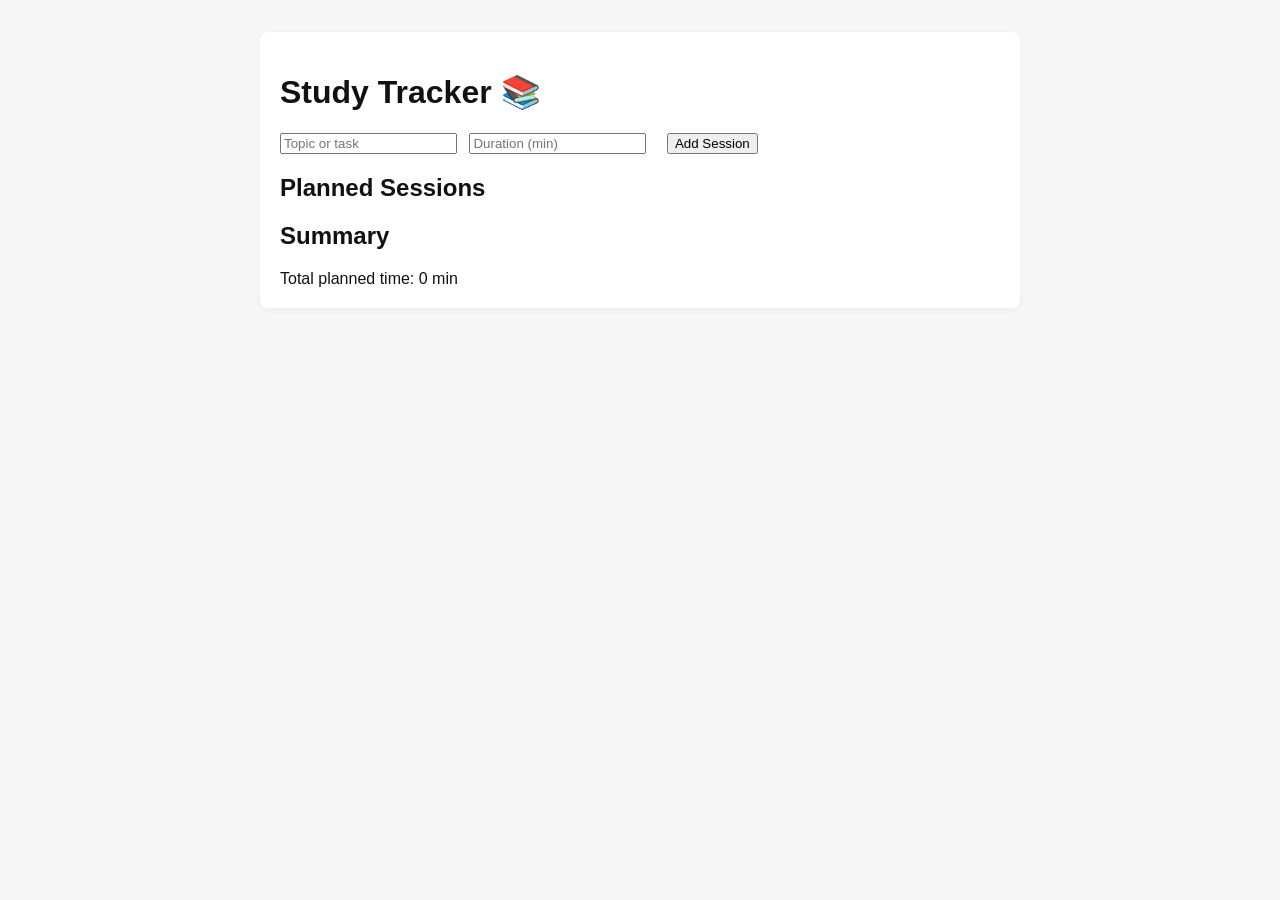
<file: study-app/index.html>
<!doctype html>
<html lang="en">
<head>
  <meta charset="utf-8" />
  <meta name="viewport" content="width=device-width,initial-scale=1" />
  <title>Study Tracker</title>
  <link rel="stylesheet" href="style.css" />
</head>
<body>
  <main>
    <h1>Study Tracker 📚</h1>
    <section class="new-session">
      <input id="topic" placeholder="Topic or task" />
      <input id="duration" placeholder="Duration (min)" type="number" />
      <button id="add">Add Session</button>
    </section>

    <section>
      <h2>Planned Sessions</h2>
      <ul id="sessions"></ul>
    </section>

    <section>
      <h2>Summary</h2>
      <div id="summary">No sessions yet</div>
    </section>
  </main>
  <script src="script.js"></script>
</body>
</html>
</file>
<file: study-app/style.css>
body { font-family: Arial, sans-serif; padding: 24px; background:#f7f7f7; color:#111 }
main { max-width:720px; margin:0 auto; background:white; padding:20px; border-radius:8px; box-shadow:0 2px 8px rgba(0,0,0,0.05) }
.new-session input { margin-right:8px }
button { margin-left:8px }
li { margin:8px 0 }
</file>
